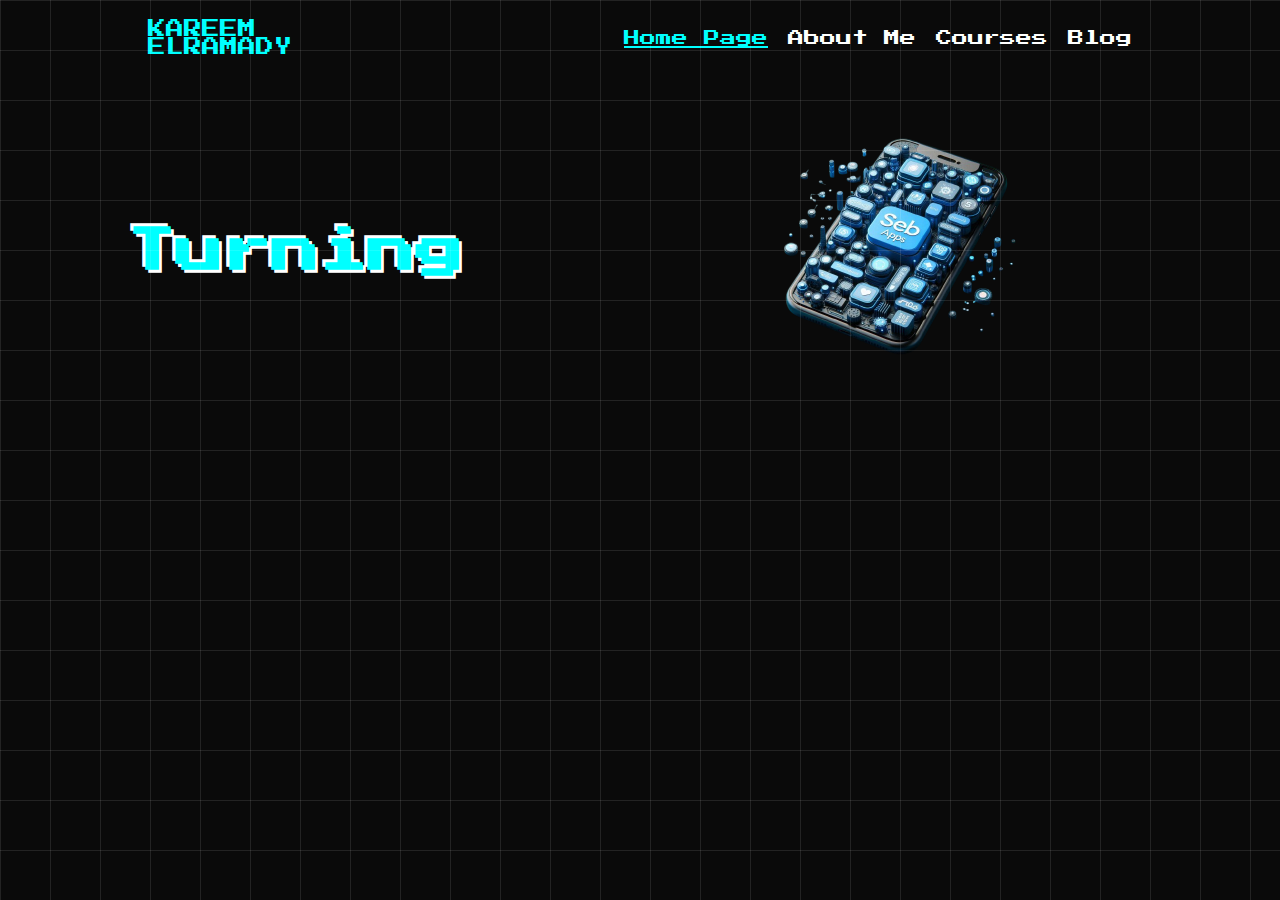
<file: index.html>
<!DOCTYPE html>
<html lang="es">
<head>
    <meta charset="UTF-8">
    <meta name="viewport" content="width=device-width, initial-scale=1.0">
    <title>Kareem Elramady</title>
    <link rel="stylesheet" href="styles.css">
    <link href="https://fonts.googleapis.com/css2?family=Press+Start+2P&display=swap" rel="stylesheet">
</head>
<body>
    <div id="grid-overlay"></div> <!-- Cuadrícula animada -->

    <header>
        <div class="logo">Kareem <br> Elramady</div>
        <nav>
            <ul>
                <li><a href="#" class="active">Home Page</a></li>
                <li><a href="about.html">About Me</a></li>  <!-- Nueva página About -->
                <li><a href="#">Courses</a></li>
                <li><a href="#">Blog</a></li>
            </ul>
        </nav>
    </header>

    <main class="container">
        <div class="text">
            <h1 id="typing-text"></h1> <!-- Efecto de tipeo -->
        </div>
        <div class="phone">
            <img src="assets/phone.png" alt="Celular Render">
        </div>
    </main>

    <script src="script.js"></script>
</body>
</html>
</file>
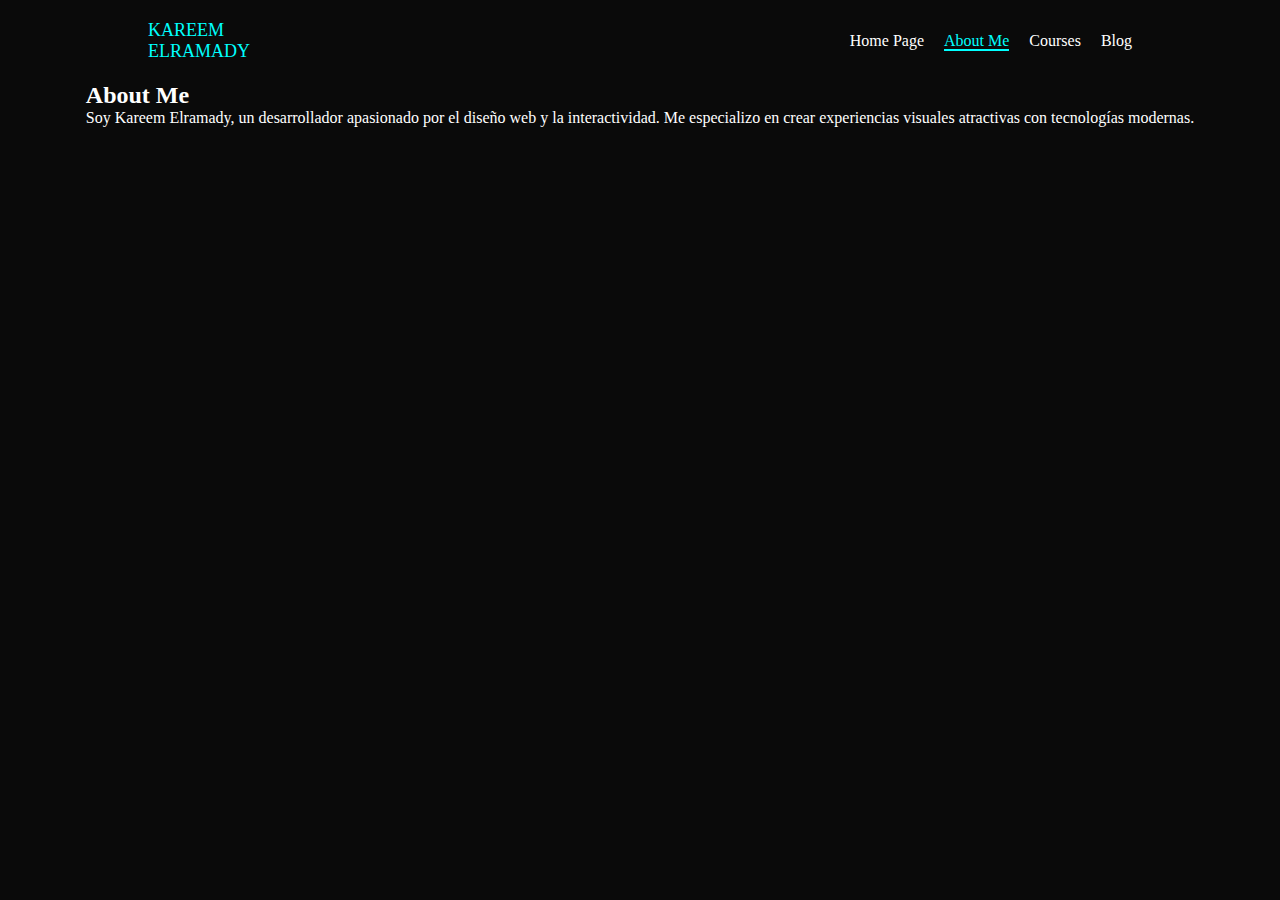
<file: about.html>
<!DOCTYPE html>
<html lang="es">
<head>
    <meta charset="UTF-8">
    <meta name="viewport" content="width=device-width, initial-scale=1.0">
    <title>About Me</title>
    <link rel="stylesheet" href="styles.css">
</head>
<body>
    <header>
        <div class="logo">Kareem <br> Elramady</div>
        <nav>
            <ul>
                <li><a href="index.html">Home Page</a></li>
                <li><a href="about.html" class="active">About Me</a></li>
                <li><a href="#">Courses</a></li>
                <li><a href="#">Blog</a></li>
            </ul>
        </nav>
    </header>

    <section class="about-section">
        <h2>About Me</h2>
        <p>Soy Kareem Elramady, un desarrollador apasionado por el diseño web y la interactividad. Me especializo en crear experiencias visuales atractivas con tecnologías modernas.</p>
    </section>
</body>
</html>
</file>
<file: styles.css>
* {
    margin: 0;
    padding: 0;
    box-sizing: border-box;
}

body {
    background: #0a0a0a;
    color: white;
    font-family: 'Press Start 2P', cursive;
    display: flex;
    flex-direction: column;
    align-items: center;
    height: 100vh;
    overflow: hidden;
}

/* 🔹 Encabezado */
header {
    display: flex;
    justify-content: space-between;
    align-items: center;
    width: 80%;
    padding: 20px;
}

.logo {
    font-size: 18px;
    color: cyan;
    text-transform: uppercase;
}

nav ul {
    display: flex;
    list-style: none;
}

nav ul li {
    margin-left: 20px;
}

nav ul li a {
    color: white;
    text-decoration: none;
}

nav ul li a.active {
    color: cyan;
    border-bottom: 2px solid cyan;
}

/* 🔹 Cuadrícula de fondo animada */
#grid-overlay {
    position: absolute;
    top: 0;
    left: 0;
    width: 100%;
    height: 100%;
    background-size: 50px 50px;
    background-image: linear-gradient(rgba(255, 255, 255, 0.1) 1px, transparent 1px),
                      linear-gradient(90deg, rgba(255, 255, 255, 0.1) 1px, transparent 1px);
    animation: moveGrid 4s linear infinite;
}

@keyframes moveGrid {
    from { background-position: 0 0; }
    to { background-position: 50px 50px; }
}

/* 🔹 Contenedor principal */
.container {
    display: flex;
    align-items: center;
    justify-content: space-between;
    width: 80%;
    max-width: 1200px;
    margin-top: 50px;
}

.text {
    flex: 1;
    font-size: 24px;
    text-align: left;
    color: cyan;
    text-shadow: 3px 3px 0px white, -3px -3px 0px white;
}

.phone {
    flex: 1;
    display: flex;
    justify-content: center;
}

.phone img {
    max-width: 250px;
    animation: float 2s ease-in-out infinite;
}

/* 🔹 Efecto flotante del celular */
@keyframes float {
    0%, 100% { transform: translateY(0); }
    50% { transform: translateY(-15px); }
}
</file>
